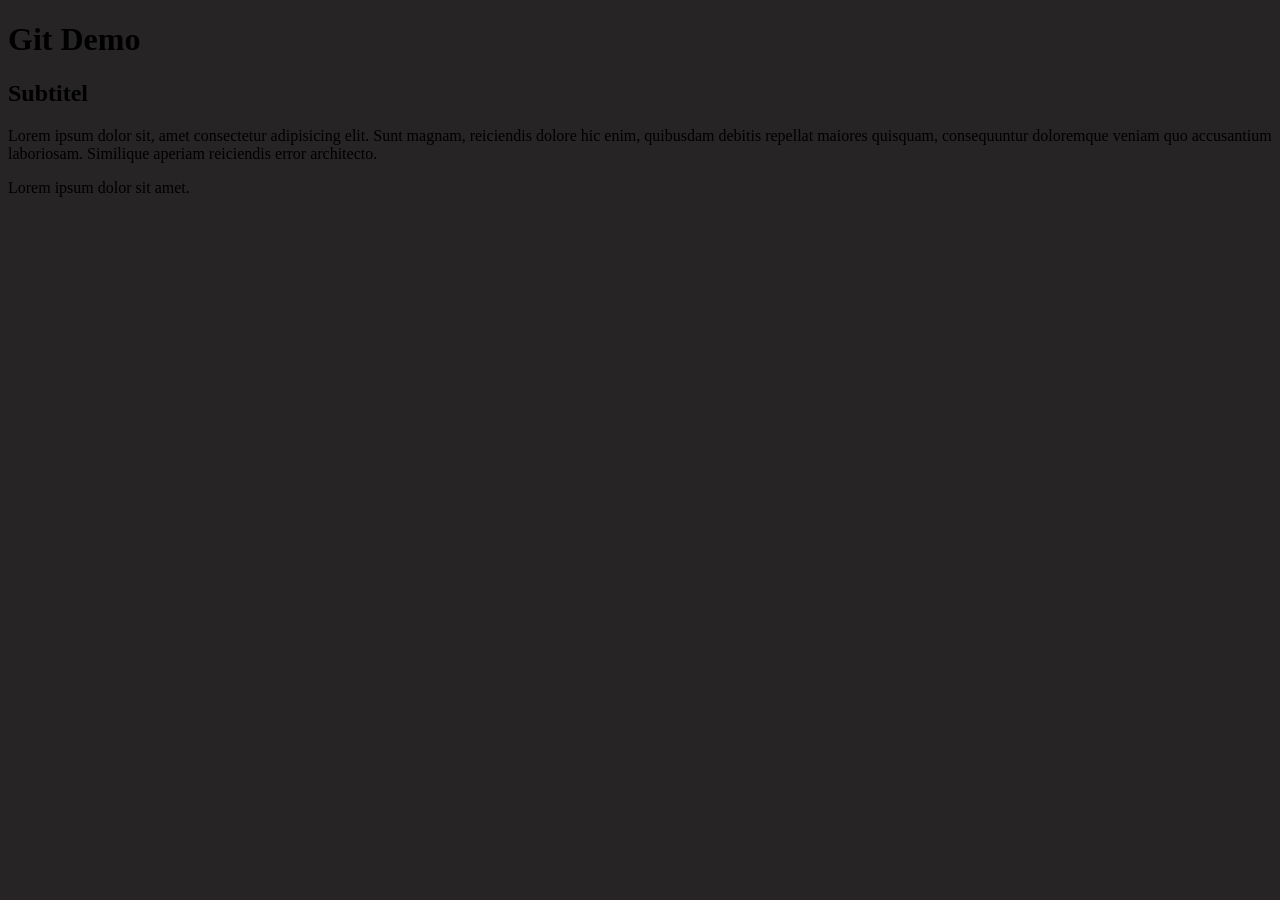
<file: index.html>
<!DOCTYPE html>
<html lang="nl">
<head>
    <meta charset="UTF-8">
    <meta name="viewport" content="width=device-width, initial-scale=1.0">
    <title>git demo</title>
    <link rel="stylesheet" href="style.css">
</head>
<body>
    <h1>Git Demo</h1>
    <h2>Subtitel</h2>
    <p>Lorem ipsum dolor sit, amet consectetur adipisicing elit. Sunt magnam, reiciendis dolore hic enim, quibusdam debitis repellat maiores quisquam, consequuntur doloremque veniam quo accusantium laboriosam. Similique aperiam reiciendis error architecto.
    </p>
    <p>Lorem ipsum dolor sit amet.</p>

</body>
</html>
</file>
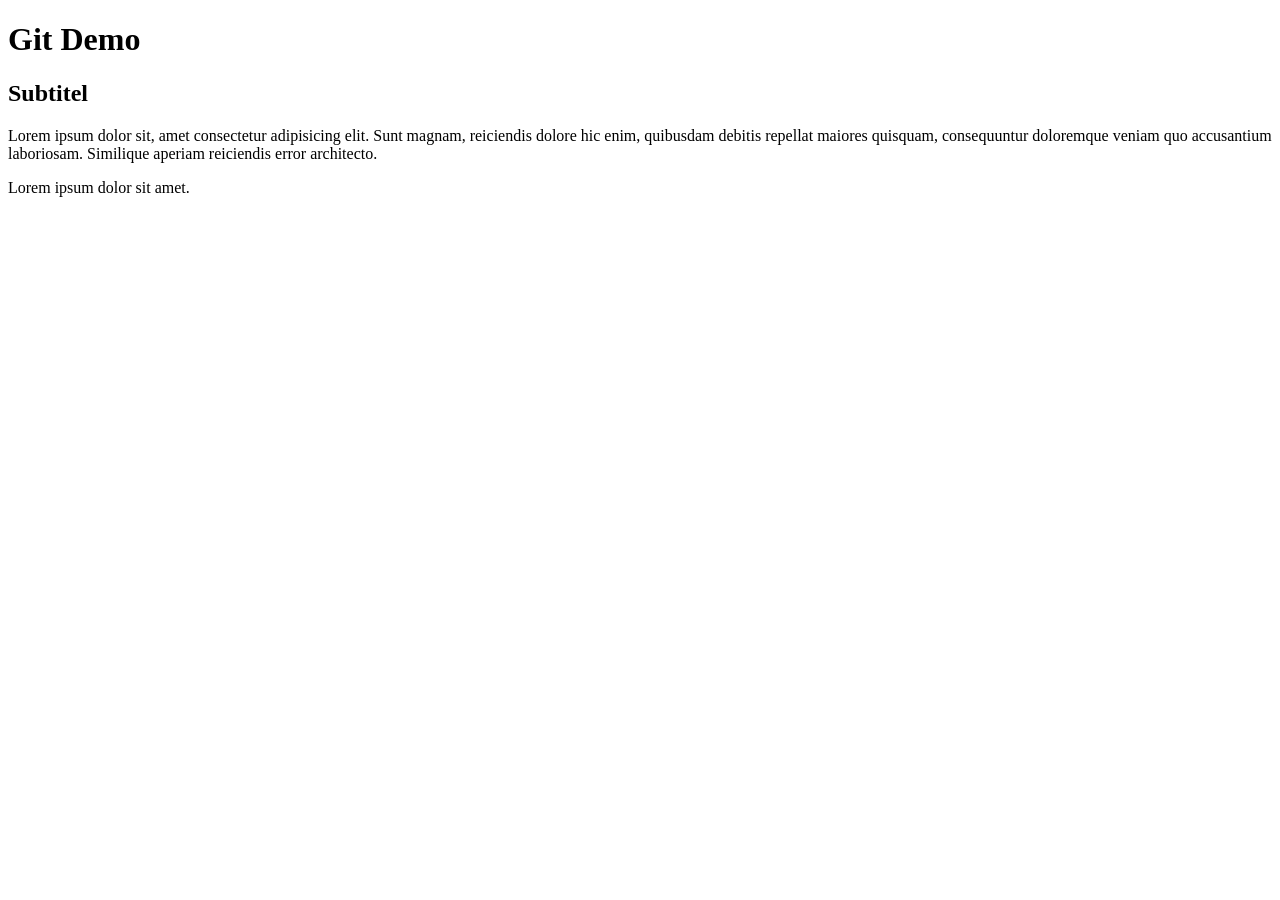
<file: gitDemo.html>
<!DOCTYPE html>
<html lang="nl">
<head>
    <meta charset="UTF-8">
    <meta name="viewport" content="width=device-width, initial-scale=1.0">
    <title>git demo</title>
</head>
<body>
    <h1>Git Demo</h1>
    <h2>Subtitel</h2>
    <p>Lorem ipsum dolor sit, amet consectetur adipisicing elit. Sunt magnam, reiciendis dolore hic enim, quibusdam debitis repellat maiores quisquam, consequuntur doloremque veniam quo accusantium laboriosam. Similique aperiam reiciendis error architecto.
    </p>
    <p>Lorem ipsum dolor sit amet.</p>
</body>
</html>
</file>
<file: style.css>
body{
    background-color: #262424;
}
</file>
